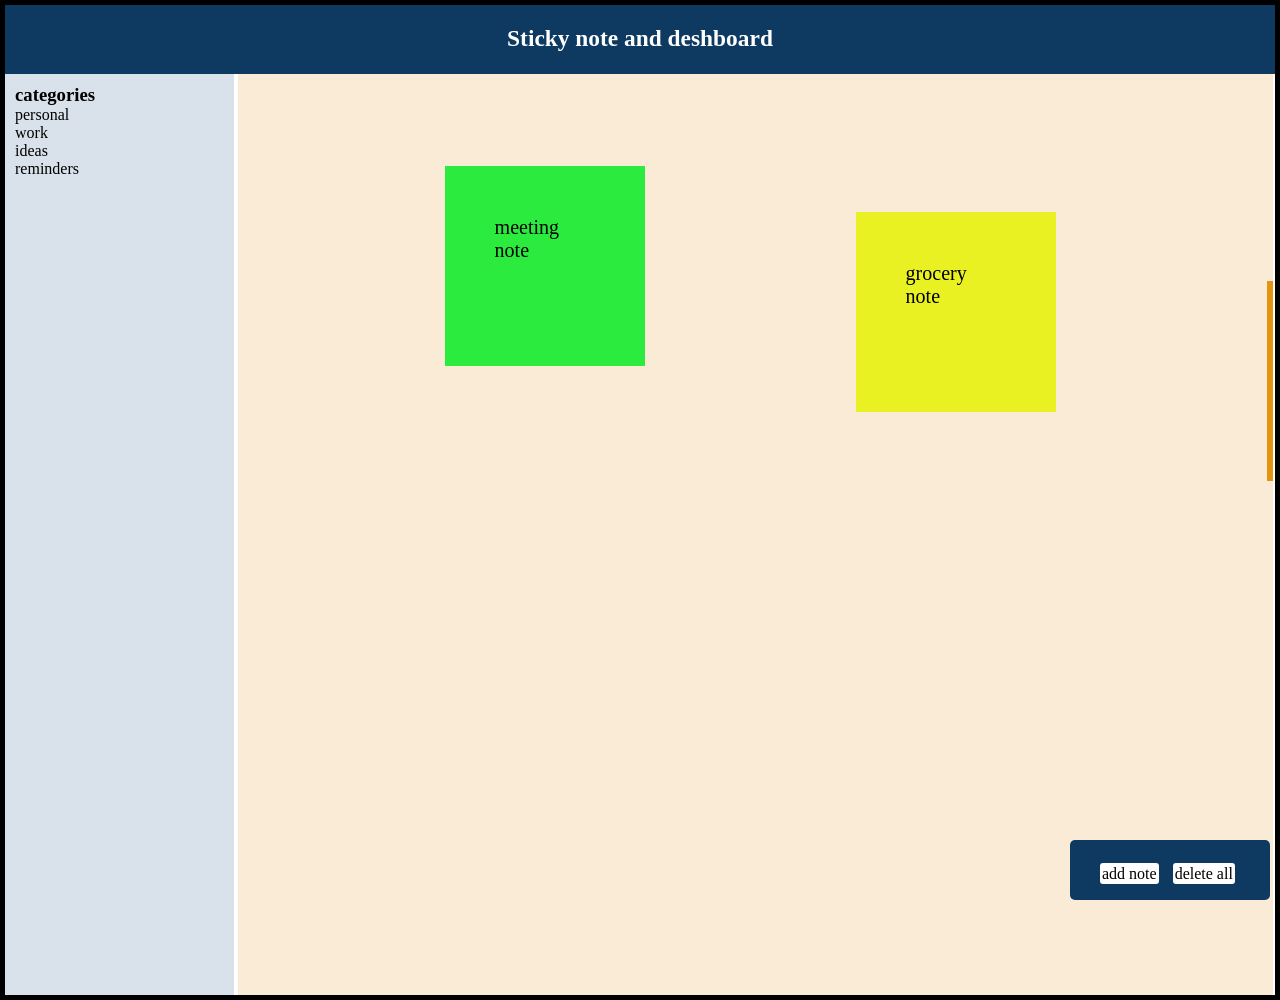
<file: position/position.html>
<!DOCTYPE html>
<html lang="en">

<head>
    <meta charset="UTF-8">
    <meta name="viewport" content="width=device-width, initial-scale=1.0">
    <title>Document</title>
    <link rel="stylesheet" href="position.css">
</head>

<body>
    <main>
        <div>
            <h3>Sticky note and deshboard</h3>
        </div>
        
            <div id="a1">
                <h3>categories</h3>
                <ul>
                    <li>personal</li>
                    <li>work</li>
                    <li>ideas</li>
                    <li>reminders</li>
                </ul>
            </div>
            <section id="a2">
                     <div id="b1">meeting note</div>
                     <div id="b2">grocery note</div>
                     <div id="b3">app idea</div>
                     <div id="b4">today goal's</div>
            </secction>
            <div id="a3">
                       <div id="c1">add note</div>
                       <div id="c2">delete all</div>
            </div>
        
    </main>

</body>

</html>
</file>
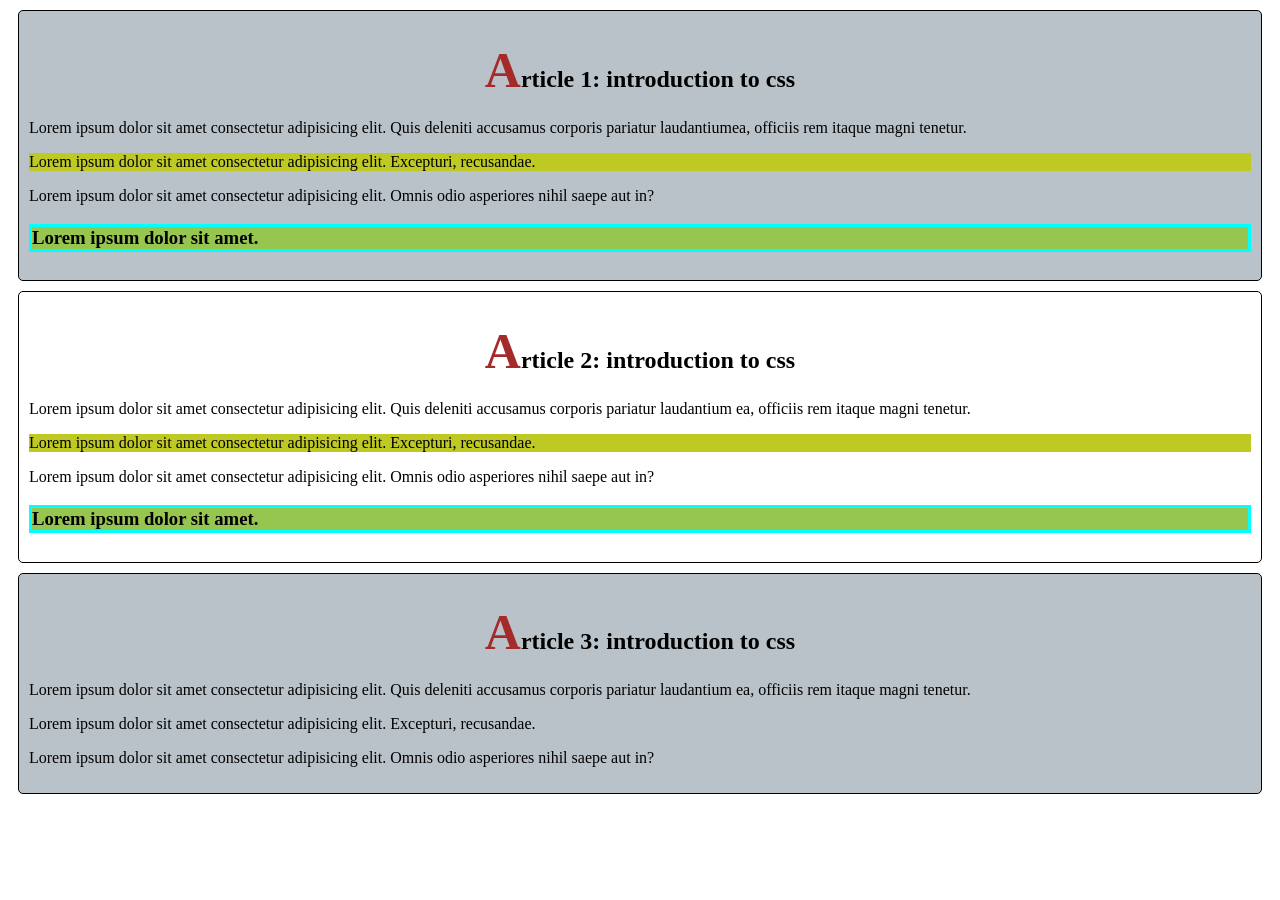
<file: selector/task.html>
<!DOCTYPE html>
<html lang="en">

<head>
    <meta charset="UTF-8">
    <meta name="viewport" content="width=device-width, initial-scale=1.0">

    <title>Document</title>
    <link rel="stylesheet" href="task.css">
</head>

<body>
    <div>
        <h2>Article 1: introduction to css </h2>
        <div>
            <p>Lorem ipsum dolor sit amet consectetur adipisicing elit. Quis deleniti accusamus corporis pariatur
                laudantiumea, officiis rem itaque magni tenetur.</p>
            <p>Lorem ipsum dolor sit amet consectetur adipisicing elit. Excepturi, recusandae.</p>
            <p>Lorem ipsum dolor sit amet consectetur adipisicing elit. Omnis odio asperiores nihil saepe aut in?</p>


        </div>
        <h3>Lorem ipsum dolor sit amet.</h3>
    </div>
    <div>
        <h2>Article 2: introduction to css </h2>
        <div>
            <p>Lorem ipsum dolor sit amet consectetur adipisicing elit. Quis deleniti accusamus corporis pariatur
                laudantium
                ea, officiis rem itaque magni tenetur.</p>
            <p>Lorem ipsum dolor sit amet consectetur adipisicing elit. Excepturi, recusandae.</p>
            <p>Lorem ipsum dolor sit amet consectetur adipisicing elit. Omnis odio asperiores nihil saepe aut in?</p>

        </div>

        <h3>Lorem ipsum dolor sit amet.</h3>

    </div>
    <div>
        <h2>Article 3: introduction to css </h2>
        <footer>
            <p>Lorem ipsum dolor sit amet consectetur adipisicing elit. Quis deleniti accusamus corporis pariatur
                laudantium
                ea, officiis rem itaque magni tenetur.</p>
            <p>Lorem ipsum dolor sit amet consectetur adipisicing elit. Excepturi, recusandae.</p>
            <p>Lorem ipsum dolor sit amet consectetur adipisicing elit. Omnis odio asperiores nihil saepe aut in?
            </p>



        </footer>

    </div>

</body>

</html>
</file>
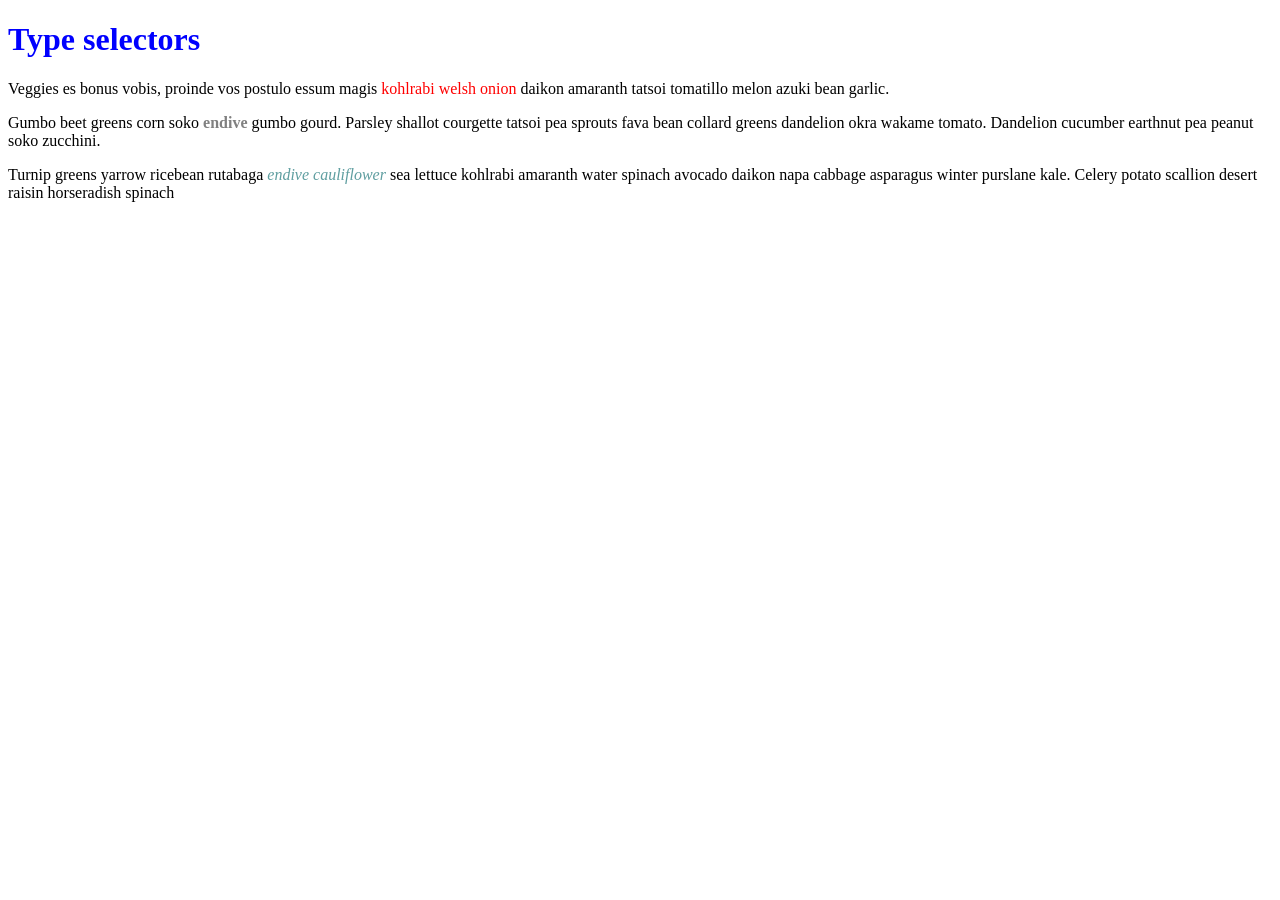
<file: task1/task1.html>
<!DOCTYPE html>
<html lang="en">
<head>
    
    <meta charset="UTF-8">
    <meta http-equiv="X-UA-Compatible" content="IE=edge">
    <meta name="viewport" content="width=device-width, initial-scale=1.0">
    <title>Type/Tag Selector</title>
    <link rel="stylesheet" href="task1.css">
   </head>
   
<body>
    <!-- h1 Color blue -->
    <h1>Type selectors  </h1>    
                                                                <!--span Color red -->
<p>Veggies es bonus vobis, proinde vos postulo essum magis <span>kohlrabi welsh onion</span> daikon amaranth tatsoi tomatillo
    melon azuki bean garlic.</p>
                                <!--strong Color gray -->
<p>Gumbo beet greens corn soko <strong>endive</strong> gumbo gourd. Parsley shallot courgette tatsoi pea sprouts fava bean collard
    greens dandelion okra wakame tomato. Dandelion cucumber earthnut pea peanut soko zucchini.</p>
                                        <!--em Color cadetblue -->
<p>Turnip greens yarrow ricebean rutabaga <em>endive cauliflower</em> sea lettuce kohlrabi amaranth water spinach avocado
    daikon napa cabbage asparagus winter purslane kale. Celery potato scallion desert raisin horseradish spinach
</p>
</body>
</html>
</file>
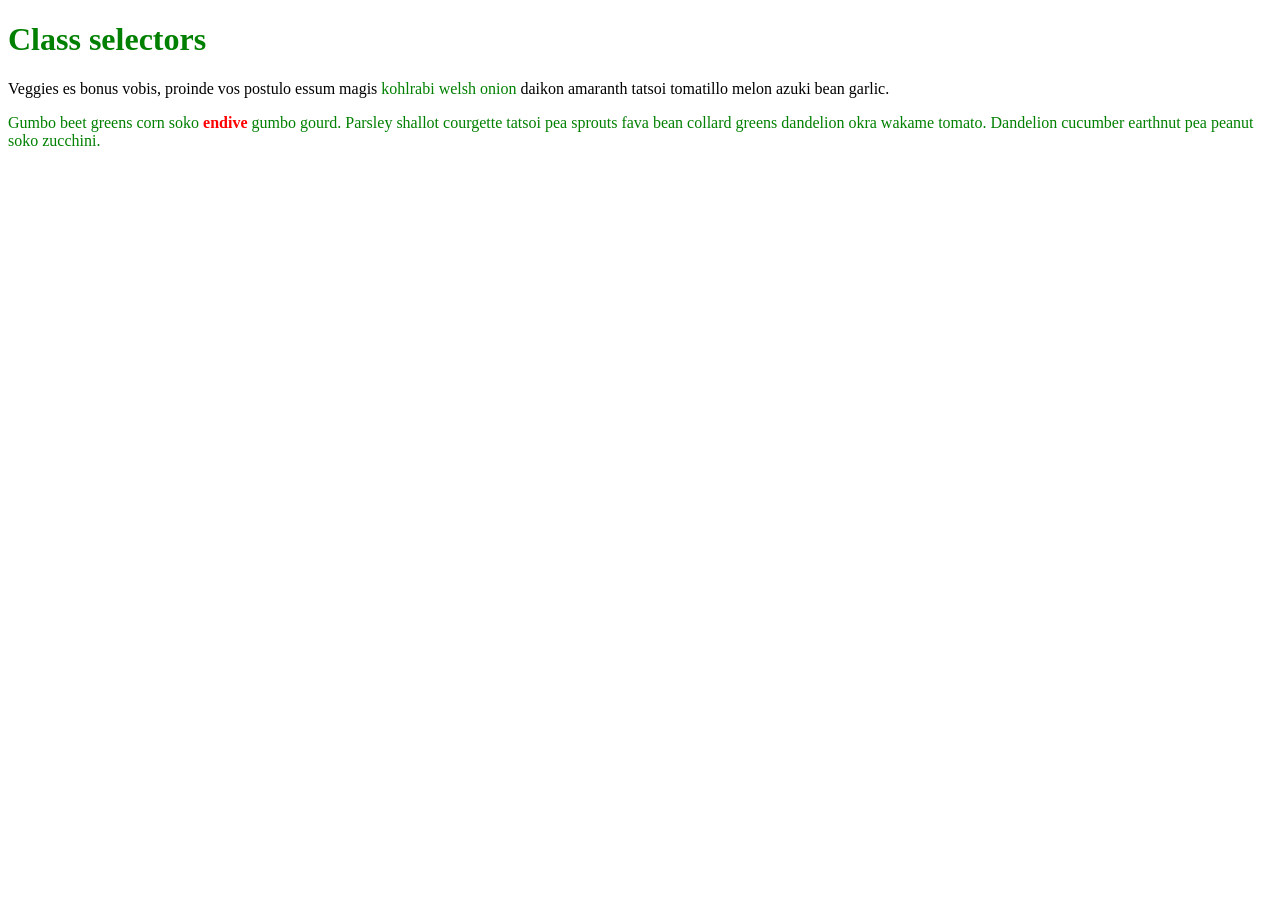
<file: task2/task2.html>
<!DOCTYPE html>
<html lang="en">
<head>
    <meta charset="UTF-8">
    <meta http-equiv="X-UA-Compatible" content="IE=edge">
    <meta name="viewport" content="width=device-width, initial-scale=1.0">
    <title>Document</title>
    <link rel="stylesheet" href="task2.css" type="text/css">
    
</head>
<body>
    <!-- green -->
    <h1 class="highlight">Class selectors</h1>
<p>Veggies es bonus vobis, proinde vos postulo essum magis <span class="highlight">kohlrabi welsh onion</span> daikon amaranth tatsoi tomatillo
    melon azuki bean garlic.</p>

                                                <!-- Strong color red -->
<p class="highlight">Gumbo beet greens corn soko <strong>endive</strong> gumbo gourd. Parsley shallot courgette tatsoi pea sprouts fava bean collard
    greens dandelion okra wakame tomato. Dandelion cucumber earthnut pea peanut soko zucchini.</p>
    
</body>
</html>
</file>
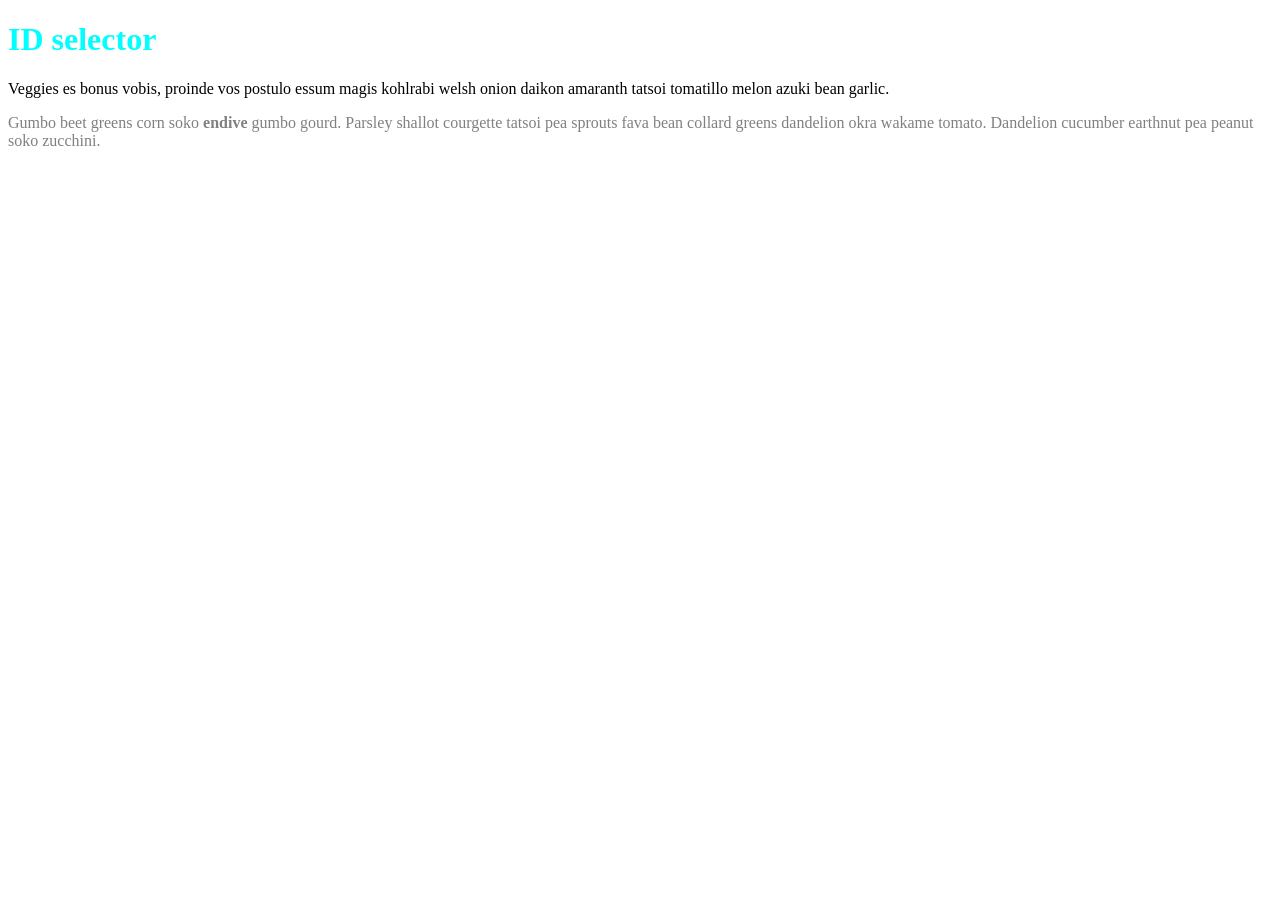
<file: task3/task3.html>
<!DOCTYPE html>
<html lang="en">
<head>
    <meta charset="UTF-8">
    <meta http-equiv="X-UA-Compatible" content="IE=edge">
    <meta name="viewport" content="width=device-width, initial-scale=1.0">
    <title>Document</title>
    <link rel="stylesheet" href="task3.css" type="text/css">
</head>
<body>
    <!-- cyan -->
    <h1 id="heading">ID selector</h1>
<p>Veggies es bonus vobis, proinde vos postulo essum magis kohlrabi welsh onion daikon amaranth tatsoi tomatillo
    melon azuki bean garlic.</p>
<!-- p color  grey -->
<p id="one">Gumbo beet greens corn soko <strong>endive</strong> gumbo gourd. Parsley shallot courgette tatsoi pea sprouts fava bean collard
    greens dandelion okra wakame tomato. Dandelion cucumber earthnut pea peanut soko zucchini.</p>
</body>
</html>
</file>
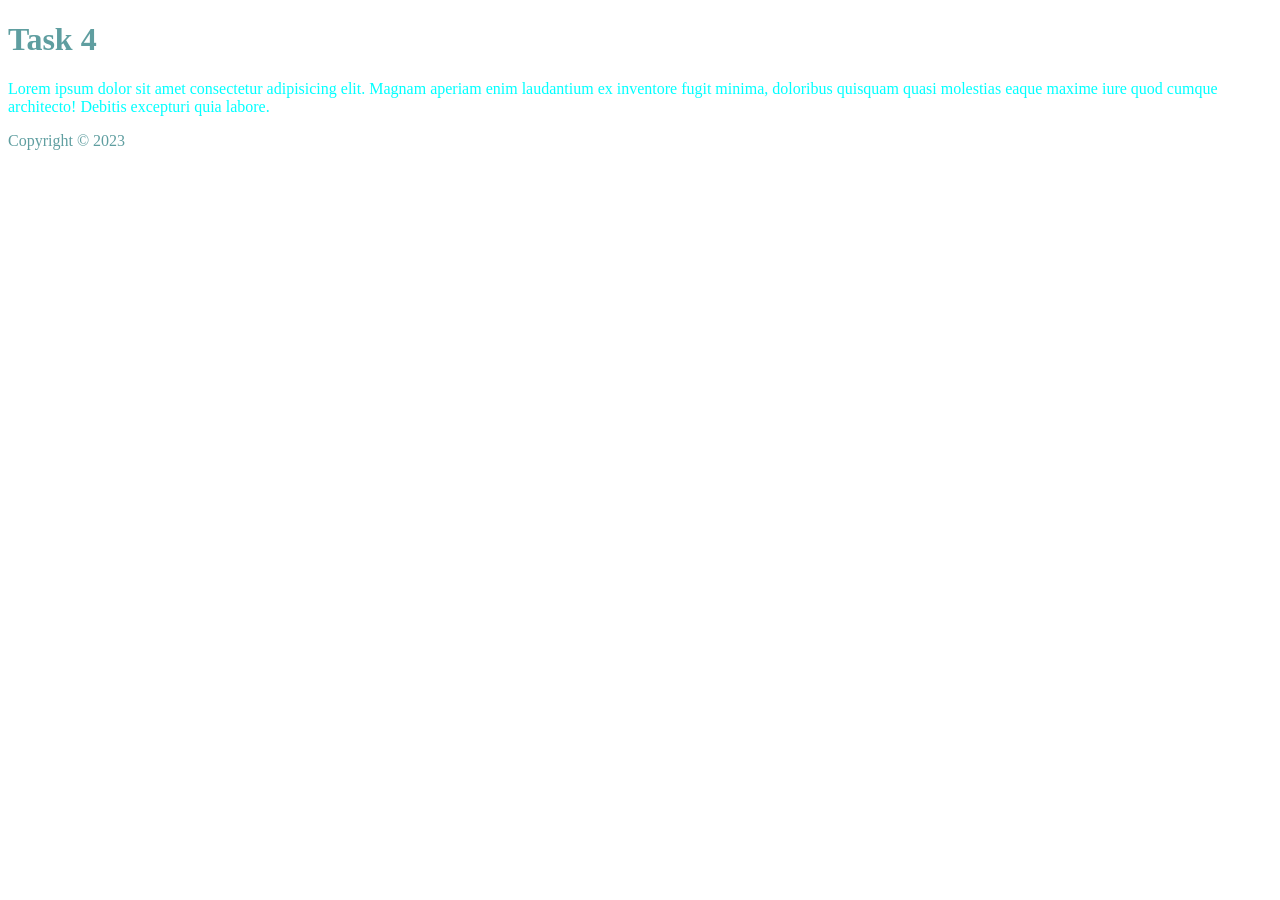
<file: task4/task4.html>
<!DOCTYPE html>
<html lang="en">
<head>
    <meta charset="UTF-8">
    <meta http-equiv="X-UA-Compatible" content="IE=edge">
    <meta name="viewport" content="width=device-width, initial-scale=1.0">
    <title>Task 4</title>
    
    <link rel="stylesheet" href="task4.css" type="text/css">
</head>
<body>
    <header class="Main">
        <h1 class="Heading">Task 4</h1>
        <p class="">Lorem ipsum dolor sit amet consectetur adipisicing elit. Magnam aperiam enim laudantium ex inventore fugit minima, doloribus quisquam quasi molestias eaque maxime iure quod cumque architecto! Debitis excepturi quia labore.</p>
    </header>

    <footer class="Main">
        <p class="Heading">Copyright &copy; 2023</p>
    </footer>
</body>
</html>


<!-- 
    (Using Class Selector)

    Main (color cyan)
    heading (color cadetblue)
    paragraph(color coral)
 -->
</file>
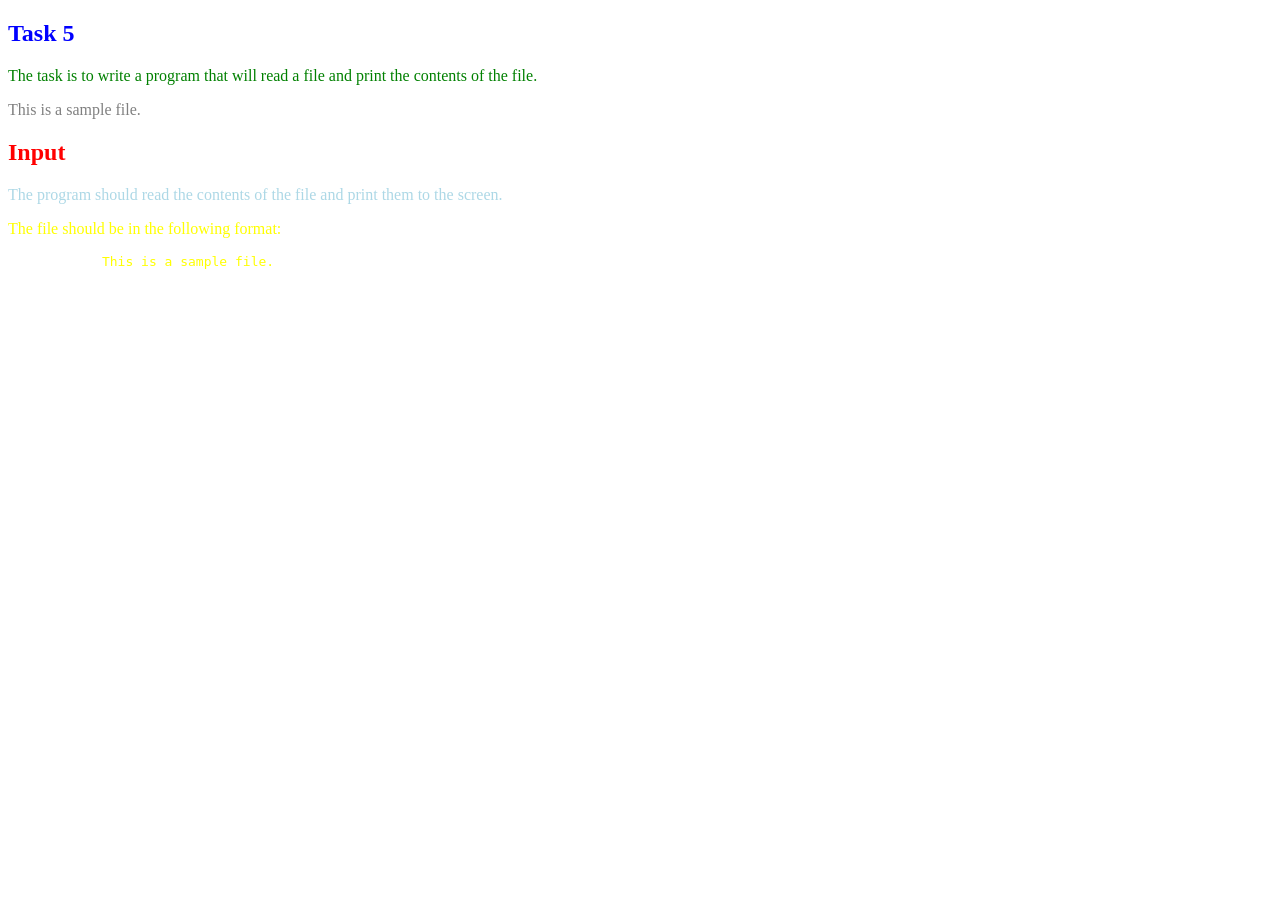
<file: task5/task5.html>
<!DOCTYPE html>
<html lang="en">
<head>
    <meta charset="UTF-8">
    <meta http-equiv="X-UA-Compatible" content="IE=edge">
    <meta name="viewport" content="width=device-width, initial-scale=1.0">
    <title>Task 5</title>
    <link rel="stylesheet" href="task5.css" type="text/css">
</head>
<body>
    <section id="mySection">
        <h1 id="heading1">Task 5</h1>
        <p id="content">
            The task is to write a program that will read a file and print the contents of the file.
        </p>
        <p>
            This is a sample file.
        </p>
    </section>
    <aside id="sideview">
        <h2 id="heading2">Input</h2>
        <p id="text1">
            The program should read the contents of the file and print them to the screen.
        </p>
        <p>
            The file should be in the following format:
        </p>
        <pre id="text2">
            This is a sample file.
        </pre>
    </aside>
</body>
</html>

<!-- 
    (using Id Selector)
    
    mySection (Color gray)
    heading1 (Color blue)
    heading2 (Color red)
    content (Color green)
    sideview (Color yellow)
    text1 (color lightblue)
    text2 (color lightred)
 -->
</file>
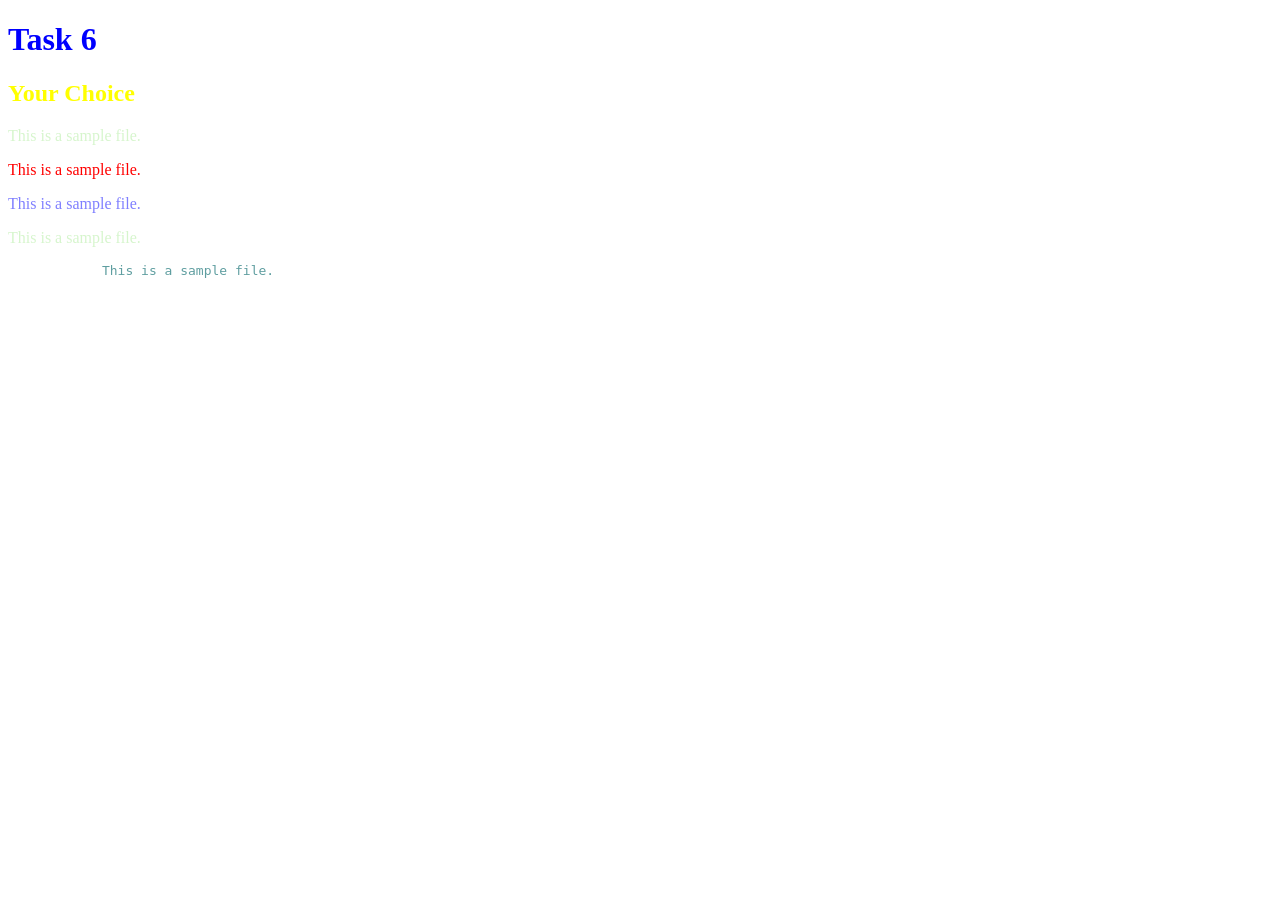
<file: task6/task6.html>
<!DOCTYPE html>
<html lang="en">
<head>
    <meta charset="UTF-8">
    <meta http-equiv="X-UA-Compatible" content="IE=edge">
    <meta name="viewport" content="width=device-width, initial-scale=1.0">
    <title>Task 6</title>
    <link rel="stylesheet" href="task6.css" type="text/css">
</head>
<body>
    <div>
        <h1>Task 6</h1>
        <h2 class="myChoice">Your Choice</h2>
        <p class="text1">
            This is a sample file.
        </p>
        <p id="myText">
            This is a sample file.
        </p>
        <p id="myContent">
            This is a sample file.
        </p>
        <p class="text1">
            This is a sample file.
        </p>
        <pre id="extra">
            This is a sample file.
        </pre>
    </div>
</body>
</html>

<!-- 
type Selector 
div  (color using Color Name red)
h1  (Color blue Via Hexa Decimal number)


class Selector :

myChoice (Color yellow via rgb Color)
text1  (color green Via rgba Color (alpha 0.2))

id Selector :
myText  (Color red via hsl Color)
myContent (Color blue   via hsla Color (alpha 0.5) )
extra (Color cadblue via Hexa decimal Number)
 -->
</file>
<file: position/position.css>
*{
    margin: 0%;
    padding: 0% ;
}

main{
    border:5px solid black;
    height:1000px;
    box-sizing: border-box;
   
    width: 100%;
}
main>div:nth-child(1){
    box-sizing: border-box;
    height: 7%;
    text-align: center;
    background-color: rgb(14, 58, 97);
    color:white;
    padding: 20px;
    font-size: 20px;
    position:sticky;
    top:0;
    z-index: 1;
}
main>div:nth-child(2){
    
    height: 93%;
    box-sizing: border-box;
   
 width:100%;
 display: inline-block;
}
#a1{
    
    width:18%;
    height: 93%;
    display: inline-block;
    box-sizing: border-box;
    padding: 10px;
    background-color: rgb(217, 226, 234);
   
    
}
#a2{
    
   
    
    display: inline-block;
      box-sizing: border-box;
    
    width:81.5%;
     height: 93%;
     background-color: antiquewhite;
    overflow: auto;

     vertical-align: top;
    
}
#a2>div:nth-child(1){
    width: 200px;
    height: 200px;
    background-color:rgb(43, 235, 62);
    
    position: relative;
    left:20%;
    top:10%;
    padding: 50px;
    box-sizing: border-box;
    font-size: 20px;
    display: inline-block;

    

}
#a2>div:nth-child(2){
    width: 200px;
    height: 200px;
    background-color:rgb(234, 241, 34);
   
    position: relative;
    left:40%;
    top:15%;
    padding: 50px;
    box-sizing: border-box;
    font-size: 20px;
    display: inline-block;

}
#a2>div:nth-child(3){
    width: 200px;
    height: 200px;
    background-color:rgb(229, 148, 17);
    
    position: relative;
    left:60%;
    top:20%;
    padding: 50px;
    box-sizing: border-box;
    font-size: 20px;
    display: inline-block;
}
#a2>div:nth-child(4){
    width: 200px;
    height: 200px;
background-color:rgb(49, 49, 242);
    
    position: relative;
    left:80%;
    top:25%;
    padding: 50px;
    box-sizing: border-box;
    font-size: 20px;
    display: inline-block;

}

#a3{
      box-sizing: border-box;
   
    width:200px;
     height: 60px;
     background-color: rgb(14, 58, 97);
    display: inline-block;
   position: fixed;
   color:white;
   right: 10px;
   bottom: 0%;
   border-radius: 5px;
   padding: 25px;
   
}
#a3>div:nth-child(1){
    background-color: white;
    color: black;
      border-radius: 3px;
    display: inline;
    margin: 5px;
    padding: 2px;
}
#a3>div:nth-child(2){
    background-color: white;
    color: black;
      border-radius: 3px;
    display: inline;
    margin: 5px;
    padding: 2px;
    
}




ul{

list-style: none;
}
</file>
<file: selector/task.css>
h2:first-letter{
    color:brown;
    font-size: 50px;
   
}

div>p:nth-child(2n){
    background-color: rgb(190, 201, 36);

}

body>div{
    border: 1px solid black;
    border-radius: 5px;
    margin: 10px;
    padding: 10px;
}
h2{
    text-align: center;
}
body>div:nth-child(odd){
    background-color: rgb(186, 194, 201);
}
body::selection{
        background-color: black;
        color: yellow;

}
div>h3{
    background-color: rgb(151, 198, 80);
    border: 3px solid aqua;
    
}
</file>
<file: task1/task1.css>
h1{
    color: blue;
}
span{
    color: red;
}
strong{
    color:gray;
}
em{
    color:cadetblue;
}
</file>
<file: task2/task2.css>
.highlight{
    color:green;
}
strong{
    color:red;
}
</file>
<file: task3/task3.css>
#heading{
    color:cyan
}
#one{
    color:gray;
}
</file>
<file: task4/task4.css>
.Main{
    color:cyan;
}
.Heading{
   color:cadetblue;
}
.paragraph{
    color:coral;
}
</file>
<file: task5/task5.css>
#mySection{
    color:gray;
}
#heading1{
    color:blue;
}
#heading2{
    color:red;
}
#content{
    color:green;
}
#sideview{
    color:yellow;
}
#text1{
    color:lightblue;
}
#text2{
    color:lightred;
}
</file>
<file: task6/task6.css>
div{
    color:red;
}
h1{
    color:#0000ff;
}
.myChoice{
    color:rgb(255, 255, 0);
}
.text1{
    color:rgba(51, 204, 0,0.2);
}
#myText{
    color:hsl(0, 100%, 50%);
}
#myContent{

    color:hsla(240, 100%, 50%, 0.5);
}
#extra{
    color:#5f9ea0;
}
</file>
